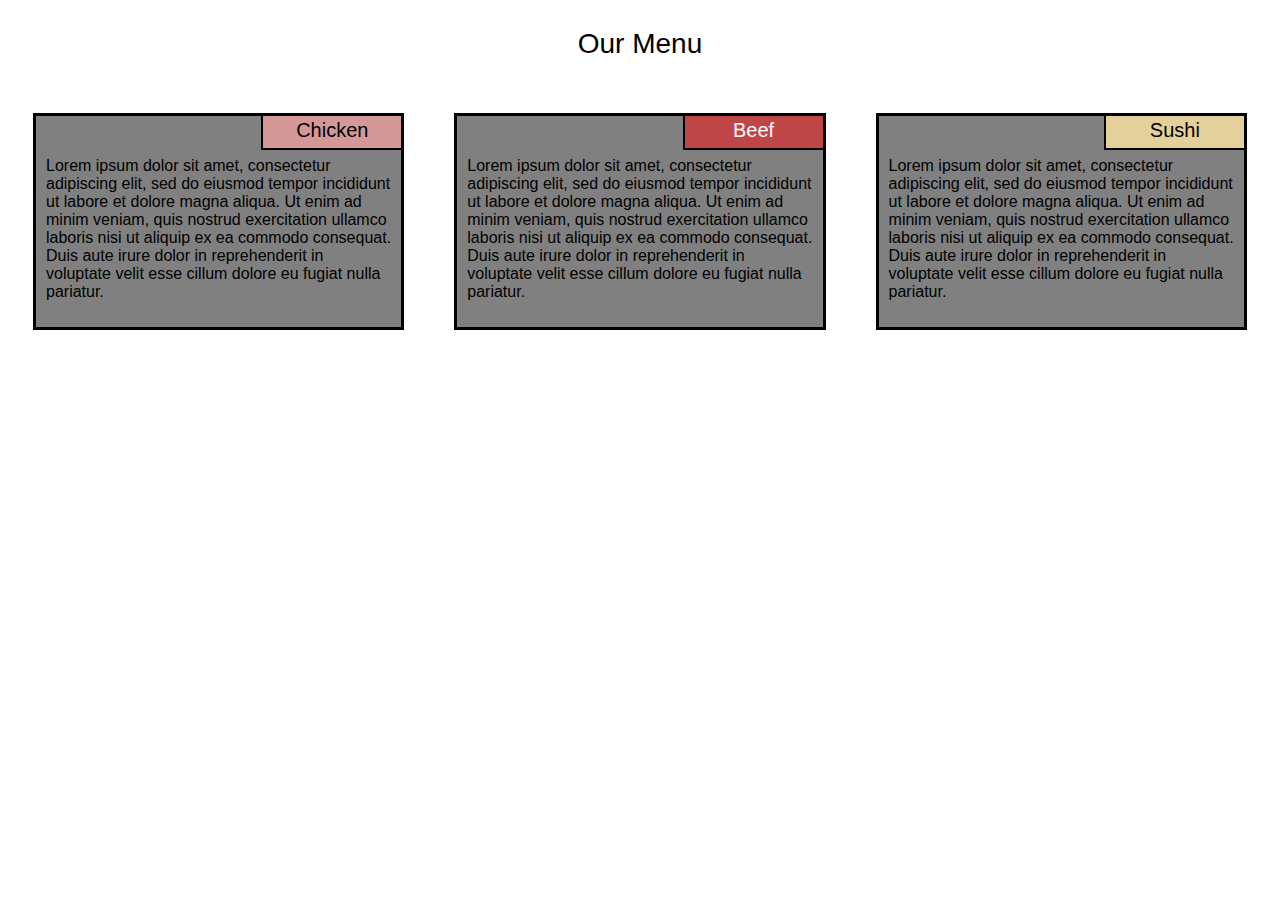
<file: assignment2/module2-solution/index.html>
<!DOCTYPE html>
<html>
<head>
  <meta charset="utf-8">
  <meta name="viewport" content="width=device-width, initial-scale=1">
  <title>Assignment Solution for Module 2</title>
  <link rel="stylesheet" href="css/styles.css">
</head>

<body>
<p id="menu">Our Menu<p>

<div class="row">
  <div class="col-lg-4 col-md-6">
    <div class="section">
      <div class="right-label" id="chicken"> Chicken </div>
      <p>Lorem ipsum dolor sit amet, consectetur adipiscing elit, sed do eiusmod tempor incididunt ut labore et dolore magna aliqua. Ut enim ad minim veniam, quis nostrud exercitation ullamco laboris nisi ut aliquip ex ea commodo consequat. Duis aute irure dolor in reprehenderit in voluptate velit esse cillum dolore eu fugiat nulla pariatur.</p>
    </div>
  </div>
  <div class="col-lg-4 col-md-6">
    <div class="section">
      <div class="right-label" id="beef"> Beef </div>
      <p>Lorem ipsum dolor sit amet, consectetur adipiscing elit, sed do eiusmod tempor incididunt ut labore et dolore magna aliqua. Ut enim ad minim veniam, quis nostrud exercitation ullamco laboris nisi ut aliquip ex ea commodo consequat. Duis aute irure dolor in reprehenderit in voluptate velit esse cillum dolore eu fugiat nulla pariatur.</p>
    </div>
  </div>
  <div class="col-lg-4 col-md-12">
    <div class="section">
      <div class="right-label" id="sushi"> Sushi </div>
      <p>Lorem ipsum dolor sit amet, consectetur adipiscing elit, sed do eiusmod tempor incididunt ut labore et dolore magna aliqua. Ut enim ad minim veniam, quis nostrud exercitation ullamco laboris nisi ut aliquip ex ea commodo consequat. Duis aute irure dolor in reprehenderit in voluptate velit esse cillum dolore eu fugiat nulla pariatur.</p>
    </div>
  </div>
</div>

</body>
</html>
</file>
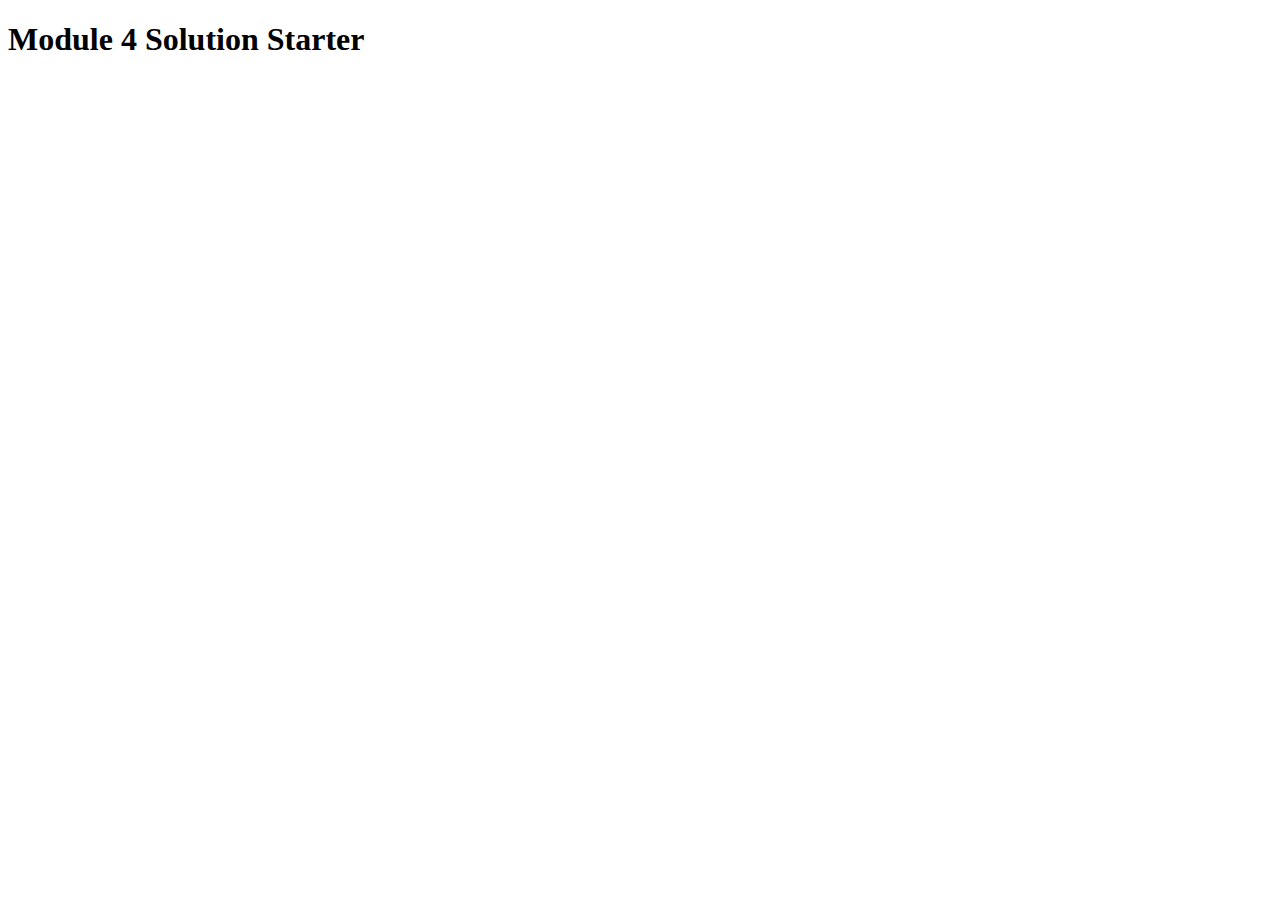
<file: assignment4/module4-solution/index.html>
<!DOCTYPE html>
<html>
<head>
  <meta charset="utf-8">
  <title>Module 4 Solution Starter</title>
  <script>
    var names = []; // DO NOT REMOVE
  </script>
  <script src="SpeakHello.js"></script>
  <script src="SpeakGoodBye.js"></script>
  <script src="script.js"></script>
</head>
<body>
  <h1>Module 4 Solution Starter</h1>
</body>
</html>
</file>
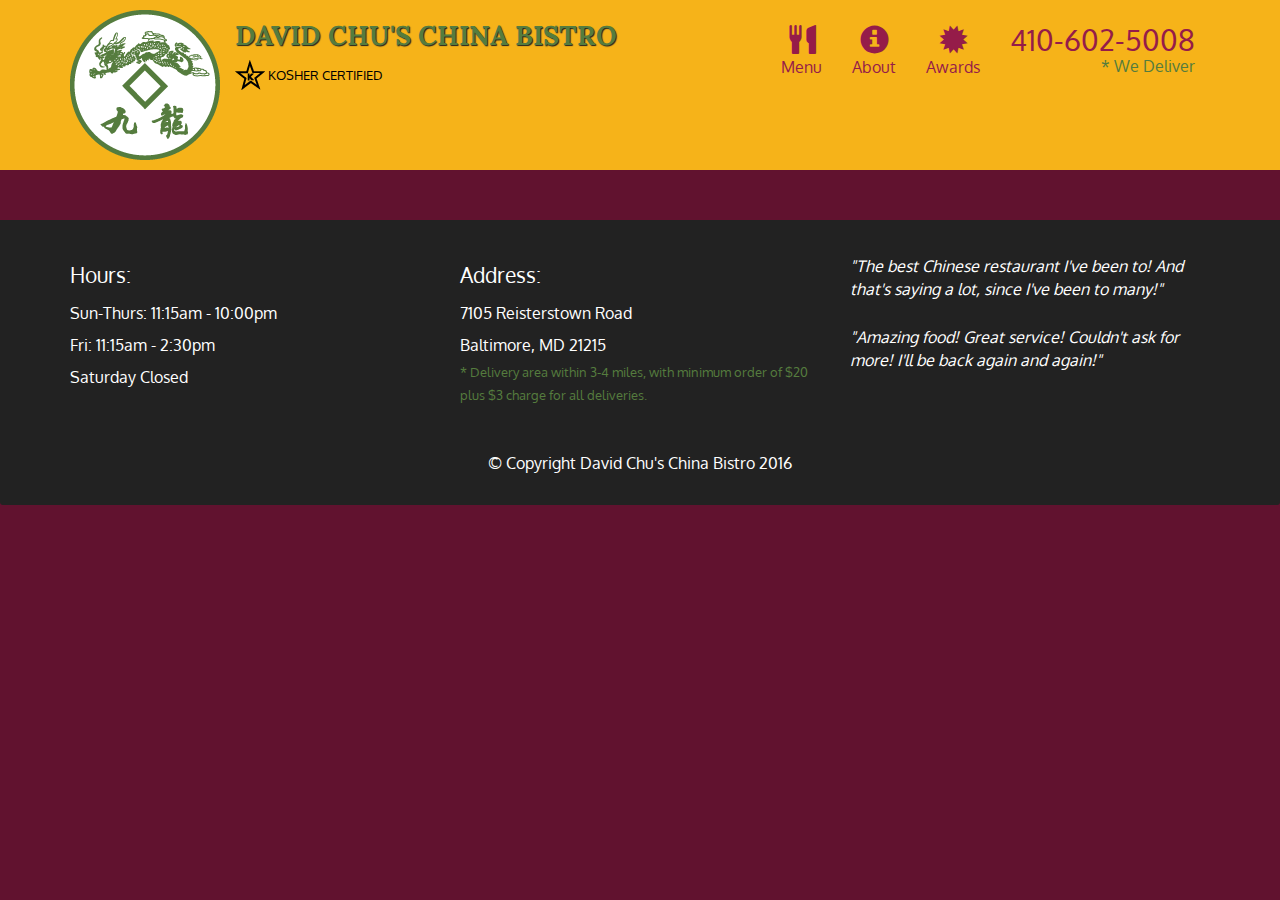
<file: assignment5/assignment5-solution-starter/index.html>
<!doctype html>
<html lang="en">
  <head>
    <meta charset="utf-8">
    <meta http-equiv="X-UA-Compatible" content="IE=edge">
    <meta name="viewport" content="width=device-width, initial-scale=1">
    <title>David Chu's China Bistro</title>
    <link rel="stylesheet" href="css/bootstrap.min.css">
    <link rel="stylesheet" href="css/styles.css">
    <link href='https://fonts.googleapis.com/css?family=Oxygen:400,300,700' rel='stylesheet' type='text/css'>
    <link href='https://fonts.googleapis.com/css?family=Lora' rel='stylesheet' type='text/css'>
  </head>
<body>
  <header>
    <nav id="header-nav" class="navbar navbar-default">
      <div class="container">
        <div class="navbar-header">
          <a href="index.html" class="pull-left visible-md visible-lg">
            <div id="logo-img" alt="Logo image"></div>
          </a>

          <div class="navbar-brand">
            <a href="index.html"><h1>David Chu's China Bistro</h1></a>
            <p>
              <img src="images/star-k-logo.png" alt="Kosher certification">
              <span>Kosher Certified</span>
            </p>
          </div>

          <button id="navbarToggle" type="button" class="navbar-toggle collapsed" data-toggle="collapse" data-target="#collapsable-nav" aria-expanded="false">
            <span class="sr-only">Toggle navigation</span>
            <span class="icon-bar"></span>
            <span class="icon-bar"></span>
            <span class="icon-bar"></span>
          </button>
        </div>
        
        <div id="collapsable-nav" class="collapse navbar-collapse">
           <ul id="nav-list" class="nav navbar-nav navbar-right">
            <li id="navHomeButton" class="visible-xs active">
              <a href="index.html">
                <span class="glyphicon glyphicon-home"></span> Home</a>
            </li>
            <li id="navMenuButton">
              <a href="#" onclick="$dc.loadMenuCategories();">
                <span class="glyphicon glyphicon-cutlery"></span><br class="hidden-xs"> Menu</a>
            </li>
            <li>
              <a href="#">
                <span class="glyphicon glyphicon-info-sign"></span><br class="hidden-xs"> About</a>
            </li>
            <li>
              <a href="#">
                <span class="glyphicon glyphicon-certificate"></span><br class="hidden-xs"> Awards</a>
            </li>
            <li id="phone" class="hidden-xs">
              <a href="tel:410-602-5008">
                <span>410-602-5008</span></a><div>* We Deliver</div>
            </li>
          </ul><!-- #nav-list -->
        </div><!-- .collapse .navbar-collapse -->
      </div><!-- .container -->
    </nav><!-- #header-nav -->
  </header>

  <div id="call-btn" class="visible-xs">
    <a class="btn" href="tel:410-602-5008">
    <span class="glyphicon glyphicon-earphone"></span>
    410-602-5008
    </a>
  </div>
  <div id="xs-deliver" class="text-center visible-xs">* We Deliver</div>

  <div id="main-content" class="container"></div>

  <footer class="panel-footer">
    <div class="container">
      <div class="row">
        <section id="hours" class="col-sm-4">
          <span>Hours:</span><br>
          Sun-Thurs: 11:15am - 10:00pm<br>
          Fri: 11:15am - 2:30pm<br>
          Saturday Closed
          <hr class="visible-xs">
        </section>
        <section id="address" class="col-sm-4">
          <span>Address:</span><br>
          7105 Reisterstown Road<br>
          Baltimore, MD 21215
          <p>* Delivery area within 3-4 miles, with minimum order of $20 plus $3 charge for all deliveries.</p>
          <hr class="visible-xs">
        </section>
        <section id="testimonials" class="col-sm-4">
          <p>"The best Chinese restaurant I've been to! And that's saying a lot, since I've been to many!"</p>
          <p>"Amazing food! Great service! Couldn't ask for more! I'll be back again and again!"</p>
        </section>
      </div>
      <div class="text-center">&copy; Copyright David Chu's China Bistro 2016</div>
    </div>
  </footer>

  <!-- jQuery (Bootstrap JS plugins depend on it) -->
  <script src="js/jquery-2.1.4.min.js"></script>
  <script src="js/bootstrap.min.js"></script>
  <script src="js/ajax-utils.js"></script>
  <script src="js/script.js"></script>
</body>
</html>
</file>
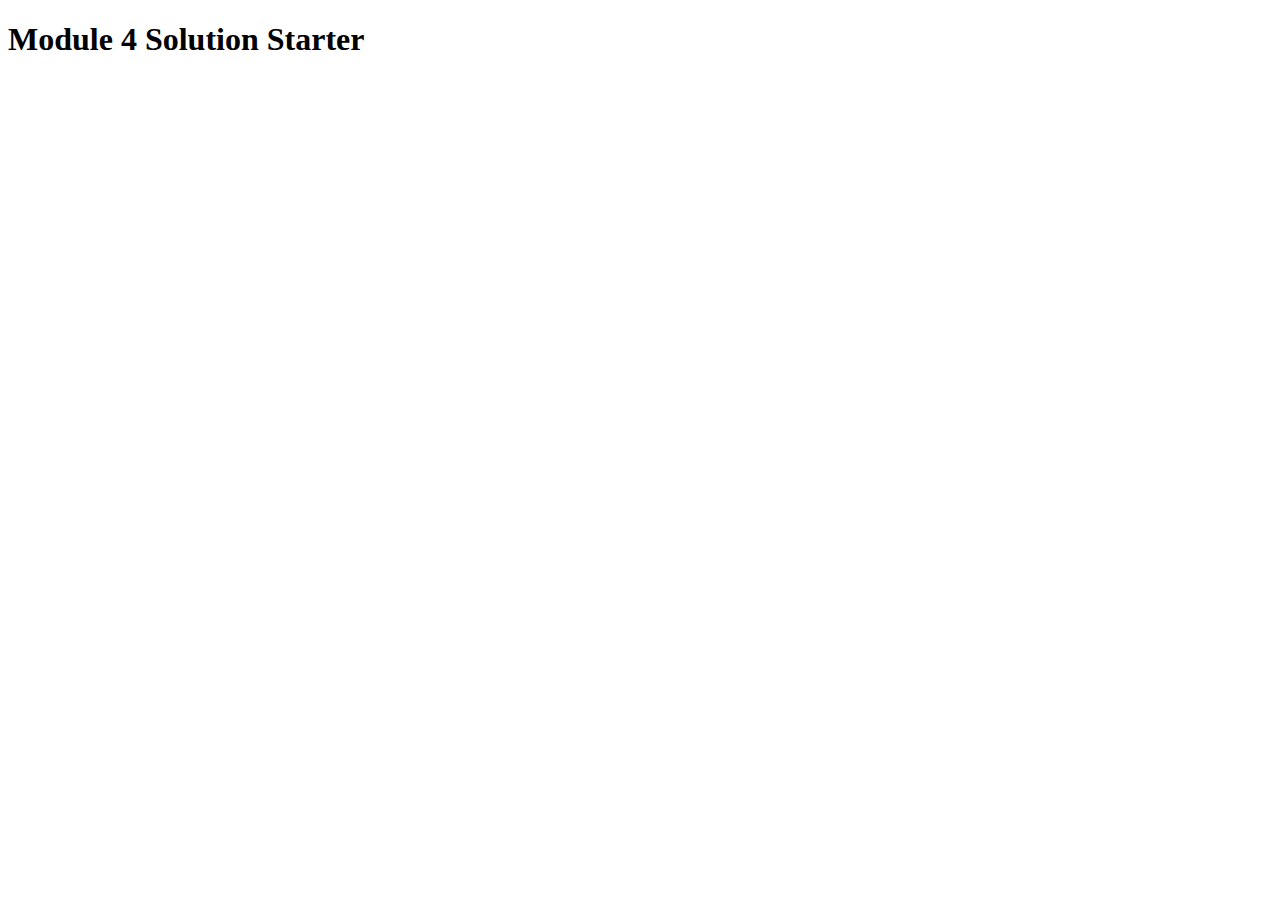
<file: assignment4/assignment4-solution-starter/easier/index.html>
<!DOCTYPE html>
<html>
<head>
  <meta charset="utf-8">
  <title>Module 4 Solution Starter</title>
  <script src="SpeakHello.js"></script>
  <script src="SpeakGoodBye.js"></script>
  <script src="script.js"></script>
</head>
<body>
  <h1>Module 4 Solution Starter</h1>
</body>
</html>
</file>
<file: assignment2/module2-solution/css/styles.css>
* {
  box-sizing: border-box;
	font-family: "Comic Sans MS", cursive, sans-serif;
}

p {
  clear: right;
  color: black;
}

/* Simple Responsive Framework. */
.row {
  width: 100%;
}

/********** Large devices only **********/
@media (min-width: 992px) {
  .col-lg-1, .col-lg-2, .col-lg-3, .col-lg-4, .col-lg-5, .col-lg-6, .col-lg-7, .col-lg-8, .col-lg-9, .col-lg-10, .col-lg-11, .col-lg-12 {
    float: left;
  }
  .col-lg-1 {
    width: 8.33%;
  }
  .col-lg-2 {
    width: 16.66%;
  }
  .col-lg-3 {
    width: 25%;
  }
  .col-lg-4 {
    width: 33.33%;
  }
  .col-lg-5 {
    width: 41.66%;
  }
  .col-lg-6 {
    width: 50%;
  }
  .col-lg-7 {
    width: 58.33%;
  }
  .col-lg-8 {
    width: 66.66%;
  }
  .col-lg-9 {
    width: 74.99%;
  }
  .col-lg-10 {
    width: 83.33%;
  }
  .col-lg-11 {
    width: 91.66%;
  }
  .col-lg-12 {
    width: 100%;
  }
}

/********** Medium devices only **********/
@media (min-width: 768px) and (max-width: 991px) {
  .col-md-1, .col-md-2, .col-md-3, .col-md-4, .col-md-5, .col-md-6, .col-md-7, .col-md-8, .col-md-9, .col-md-10, .col-md-11, .col-md-12 {
    float: left;
  }
  .col-md-1 {
    width: 8.33%;
  }
  .col-md-2 {
    width: 16.66%;
  }
  .col-md-3 {
    width: 25%;
  }
  .col-md-4 {
    width: 33.33%;
  }
  .col-md-5 {
    width: 41.66%;
  }
  .col-md-6 {
    width: 50%;
  }
  .col-md-7 {
    width: 58.33%;
  }
  .col-md-8 {
    width: 66.66%;
  }
  .col-md-9 {
    width: 74.99%;
  }
  .col-md-10 {
    width: 83.33%;
  }
  .col-md-11 {
    width: 91.66%;
  }
  .col-md-12 {
    width: 100%;
  }
}

.section {
  margin: 25px;
  border: 3px solid black;
  background-color: gray;
  position: relative;
  padding: 25px 10px 10px 10px;
}

.right-label {
	position: absolute;
	border: 2px solid black;
	border-top: 0px;
	border-right: 0px;
	width: 140px;
	height: 34px;
	text-align: center;
	right: 0px;
	top: 0px;
	padding-top: 3px;
	font-size: 1.25em;
}

#chicken {
  background-color: #D49899;
}

#beef {
	background-color: #BF4646;
	color: white;
}

#sushi {
	background-color: #E4D09B;
}

#menu {
	font-size: 1.75em;
	text-align: center;
}
</file>
<file: assignment5/assignment5-solution-starter/css/styles.css>
body {
  font-size: 16px;
  color: #fff;
  background-color: #61122f;
  font-family: 'Oxygen', sans-serif;
}

/** HEADER **/
#header-nav {
  background-color: #f6b319;
  border-radius: 0;
  border: 0;
}

#logo-img {
  background: url('../images/restaurant-logo_large.png') no-repeat;
  width: 150px;
  height: 150px;
  margin: 10px 15px 10px 0;
}

.navbar-brand {
  padding-top: 25px;
}
.navbar-brand h1 { /* Restaurant name */
  font-family: 'Lora', serif;
  color: #557c3e;
  font-size: 1.5em;
  text-transform: uppercase;
  font-weight: bold;
  text-shadow: 1px 1px 1px #222;
  margin-top: 0;
  margin-bottom: 0;
  line-height: .75;
}
.navbar-brand a:hover, .navbar-brand a:focus {
  text-decoration: none;
}
.navbar-brand p { /* Kosher cert */
  color: #000;
  text-transform: uppercase;
  font-size: .7em;
  margin-top: 15px;
}
.navbar-brand p span { /* Star-K */
  vertical-align: middle;
}

#nav-list {
  margin-top: 10px;
}
#nav-list a {
  color: #951C49;
  text-align: center;
}
#nav-list a:hover {
  background: #E7E7E7;
}
#nav-list a span {
  font-size: 1.8em;
}

#phone {
  margin-top: 5px;
}
#phone a { /* Phone number */
  text-align: right;
  padding-bottom: 0;
}
#phone div { /* We Deliver */
  color: #557c3e;
  text-align: right;
  padding-right: 15px;
}

.navbar-header button.navbar-toggle, .navbar-header .icon-bar {
  border: 1px solid #61122f;
}
.navbar-header button.navbar-toggle {
  clear: both;
  margin-top: -30px;
}
/* END HEADER */

/* FOOTER */
.panel-footer {
  margin-top: 30px;
  padding-top: 35px;
  padding-bottom: 30px;
  background-color: #222;
  border-top: 0;
}
.panel-footer div.row {
  margin-bottom: 35px;
}
#hours, #address {
  line-height: 2;
}
#hours > span, #address > span {
  font-size: 1.3em;
}
#address p {
  color: #557c3e;
  font-size: .8em;
  line-height: 1.8;
}
#testimonials {
  font-style: italic;
}
#testimonials p:nth-child(2) {
  margin-top: 25px;
}
/* END FOOTER */



/* HOME PAGE */
.container .jumbotron {
  box-shadow: 0 0 50px #3F0C1F;
  border: 2px solid #3F0C1F;
}

#menu-tile, #specials-tile, #map-tile {
  height: 250px;
  width: 100%;
  margin-bottom: 15px;
  position: relative;
  border: 2px solid #3F0C1F;
  overflow: hidden;
}
#menu-tile:hover, #specials-tile:hover, #map-tile:hover {
  box-shadow: 0 1px 5px 1px #cccccc;
}
#menu-tile {
  background: url('../images/menu-tile.jpg') no-repeat;
  background-position: center;
}
#specials-tile {
  background: url('../images/specials-tile.jpg') no-repeat;
  background-position: center;
}
#menu-tile span, #specials-tile span, #map-tile span {
  position: absolute;
  bottom: 0;
  right: 0;
  width: 100%;
  text-align: center;
  font-size: 1.6em;
  text-transform: uppercase;
  background-color: #000;
  color: #fff;
  opacity: .8;
}
/* END HOME PAGE */

/* MENU CATEGORIES PAGE */
.category-tile { 
  position: relative;
  border: 2px solid #3F0C1F;
  overflow: hidden;
  width: 200px;
  height: 200px;
  margin: 0 auto 15px;
}
.category-tile span {
  position: absolute;
  bottom: 0;
  right: 0;
  width: 100%;
  text-align: center;
  font-size: 1.2em;
  text-transform: uppercase;
  background-color: #000;
  color: #fff;
  opacity: .8;
}
.category-tile:hover {
  box-shadow: 0 1px 5px 1px #cccccc;
}

#menu-categories-title + div {
  margin-bottom: 50px;
}
/* END MENU CATEGORIES PAGE */

/* SINGLE CATEGORY PAGE */
.menu-item-tile {
  margin-bottom: 25px;
}
.menu-item-tile hr {
  width: 80%;
}
.menu-item-tile .menu-item-price {
  font-size: 1.1em;
  text-align: right;
  margin-top: -15px;
  margin-right: -15px;
}
.menu-item-tile .menu-item-price span {
  font-size: .6em;
}
.menu-item-photo {
  position: relative;
  border: 2px solid #3F0C1F; 
  overflow: hidden;
  padding: 0;
  margin-right: -15px;
  margin-left: auto;
  margin-bottom: 20px;
  max-width: 250px;
}
.menu-item-photo div {
  position: absolute;
  bottom: 0;
  right: 0;
  width: 80px;
  background-color: #557c3e;
  text-align: center;
}
.menu-item-description {
  padding-right: 30px;
}
h3.menu-item-title {
  margin: 0 0 10px;
}
.menu-item-details {
  font-size: .9em;
  font-style: italic;
}
/* END SINGLE CATEGORY PAGE */


/********** Large devices only **********/
@media (min-width: 1200px) {
  .container .jumbotron {
    background: url('../images/jumbotron_1200.jpg') no-repeat;
    height: 675px;
  }
}

/********** Medium devices only **********/
@media (min-width: 992px) and (max-width: 1199px) {
  /* Header */
  #logo-img {
    background: url('../images/restaurant-logo_medium.png') no-repeat;
    width: 100px;
    height: 100px;
    margin: 5px 5px 5px 0;
  }
  /* End Header */

  /* Home Page */
  .container .jumbotron {
    background: url('../images/jumbotron_992.jpg') no-repeat;
    height: 558px;
  }
  /* End Home Page */
}

/********** Small devices only **********/
@media (min-width: 768px) and (max-width: 991px) {
  /* Home Page */
  .container .jumbotron {
    background: url('../images/jumbotron_768.jpg') no-repeat;
    height: 432px;
  }
  /* End Home Page */
}

/********** Extra small devices only **********/
@media (max-width: 767px) {
  /* Header */
  .navbar-brand {
    padding-top: 10px;
    height: 80px;
  }
  .navbar-brand h1 { /* Restaurant name */
    padding-top: 10px;
    font-size: 5vw; /* 1vw = 1% of viewport width */
  }
  .navbar-brand p { /* Kosher cert */
    font-size: .6em;
    margin-top: 12px;
  }
  .navbar-brand p img { /* Star-K */
    height: 20px;
  }

  #collapsable-nav a { /* Collapsed nav menu text */
    font-size: 1.2em;
  }
  #collapsable-nav a span { /* Collapsed nav menu glyph */
    font-size: 1em;
    margin-right: 5px;
  }

  #call-btn > a {
    font-size: 1.5em;
    display: block;
    margin: 0 20px;
    padding: 10px;
    border: 2px solid #fff;
    background-color: #f6b319;
    color: #951c49;
  }
  #xs-deliver {
    margin-top: 5px;
    font-size: .7em;
    letter-spacing: .1em;
    text-transform: uppercase;
  }
  /* End Header */

  /* Footer */
  .panel-footer section {
    margin-bottom: 30px;
    text-align: center;
  }
  .panel-footer section:nth-child(3) {
    margin-bottom: 0; /* margin already exists on the whole row */
  }
  .panel-footer section hr {
    width: 50%;
  }
  /* End Footer */

  /* Home Page */
  .container .jumbotron {
    margin-top: 30px;
    padding: 0;
  }
  #menu-tile, #specials-tile {
    width: 360px;
    margin: 0 auto 15px;
  }

  .menu-item-photo {
    margin-right: auto;
  }
  .menu-item-tile .menu-item-price {
    text-align: center;
  }
  .menu-item-description {
    text-align: center;;
  }
}


/********** Super extra small devices Only :-) (e.g., iPhone 4) **********/
@media (max-width: 479px) {
  /* Header */
  .navbar-brand h1 { /* Restaurant name */
    padding-top: 5px;
    font-size: 6vw;
  }
  /* End Header */
  
  /* Home page */
  #menu-tile, #specials-tile {
    width: 280px;
    margin: 0 auto 15px;
  }

  .col-xxs-12 {
    position: relative;
    min-height: 1px;
    padding-right: 15px;
    padding-left: 15px;
    float: left;
    width: 100%;
  }
}
</file>
